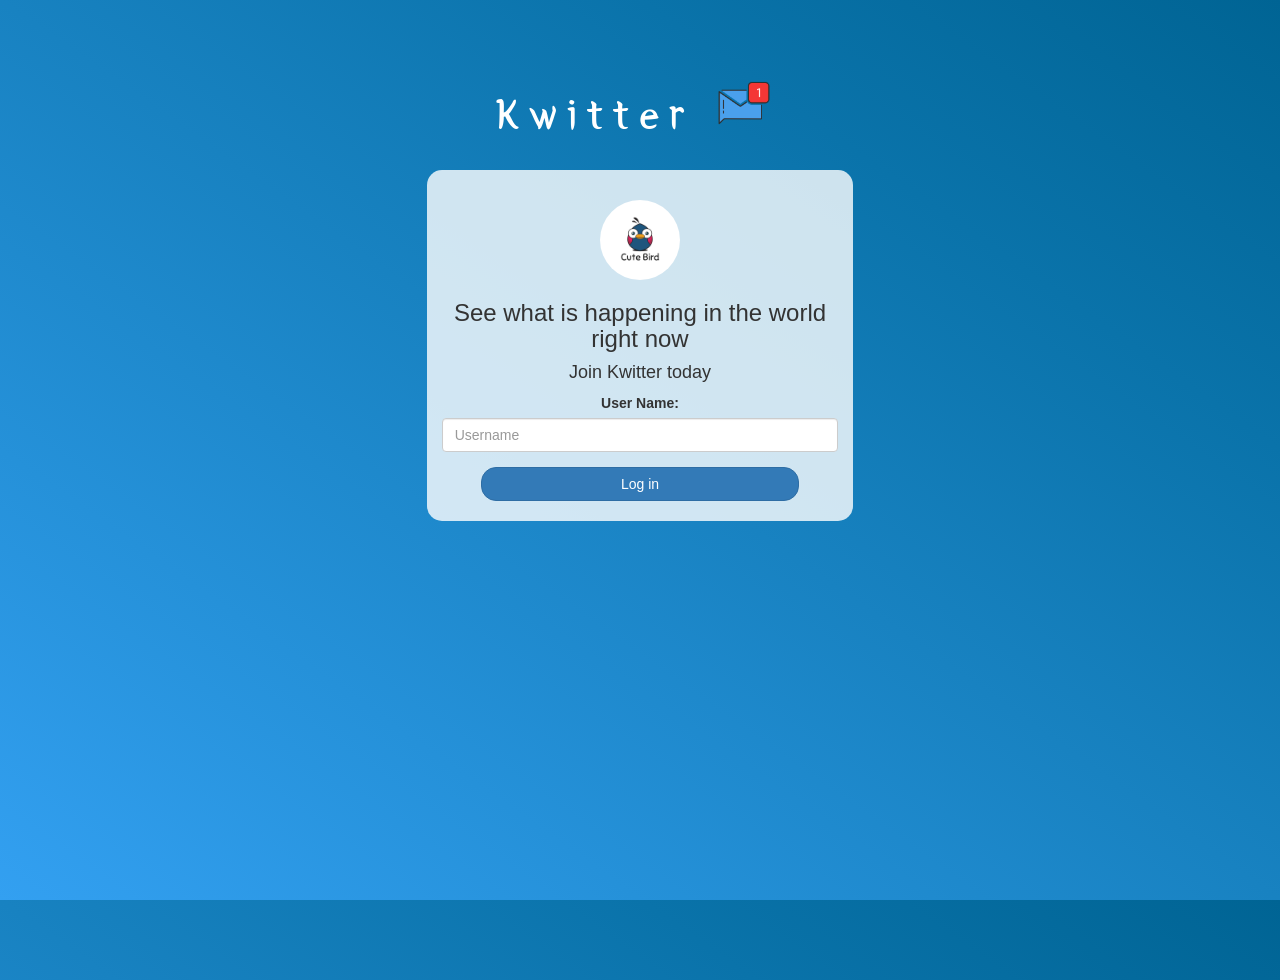
<file: index.html>
<!DOCTYPE html>
<html>
<head>
	<title>Kwitter</title>
<link href="https://fonts.googleapis.com/css?family=Yeon+Sung&display=swap" rel="stylesheet"><meta name="viewport" content="width=device-width, initial-scale=1">

<link rel="stylesheet" href="https://maxcdn.bootstrapcdn.com/bootstrap/3.4.0/css/bootstrap.min.css">
<script src="https://ajax.googleapis.com/ajax/libs/jquery/3.4.1/jquery.min.js"></script>
<script src="https://maxcdn.bootstrapcdn.com/bootstrap/3.4.0/js/bootstrap.min.js"></script>

<link rel="stylesheet" type="text/css" href="style.css">
<script src="kwitter.js"></script>
</head>
<body>
<center>
	<h1 class="header">	
		Kwitter	<sup>
	<img src="m2.png">
	</sup>
</h1>
	<div class="col-lg-4 col-md-6 col-sm-6 col-xs-11 login_div">
	<img src="logo.png" class="logo">
		<h3 >See what is happening in the world right now</h3>
		<h4 >Join Kwitter today</h4>
		<div class="form-group">
		  <label >User Name:</label>
		  <input type="text" id="user_name" class="form-control" placeholder="Username">
		</div>
		<button id="login_button" class="btn btn-primary" onclick="addUser()">Log in</button>
		<br><br>
	</div>
</center>
</body>
</html>
</file>
<file: style.css>
html, body
{
  height: 100%;
  margin: 0;
}

body
{
background-image: linear-gradient(to right top, #33a0f1, #2591d9, #1882c1, #0a73aa, #006494);
}

.header
{
	color: white;font-family: 'Yeon Sung';font-size: 45px;letter-spacing: 10px;margin-top: 80px;
}
.header img
{
	width: 80px;margin-left: -15px;
}

.login_div
{
	background: rgba(255,255,255,0.8);float: none;border-radius: 15px;
}

.logo
{
	width: 80px;margin-top: 30px;border-radius: 40px;
}

#login_button
{
	width: 80%;border-radius: 15px;
}

.room_name
{
	cursor: pointer;
	font-size: 20px;
}


#logout
{
	font-size: 20px; float: right;
	margin-top: 15px;
}


#output
{
	padding: 10px; width:80%;
	background: linear-gradient(to top left, #32638f, #b7d9f7);
	border-radius: 15px;
}

#room_name{
	background: #b7d9f7;
}

.input_div_room_page
{
	width: 80%;
}

.input_div label
{
	color: white;font-size: 20px;
}


.input_div_message_page
{
	position: fixed;bottom: 0px;width: 100%;background: rgba(255,255,255,0.8);
}
.input_div_message_page label
{
	color: black;
}
.input_div_message_page #msg
{
	width: 80%;
}
.input_div_message_page button
{
	margin-top: 15px;
	width: 50%; 
}
.color_white
{
	color: white
}

.user_tick
{
	width:20px;
}
.message_h4
{
	padding-left:5px;color:grey;
}
#send{
	margin-bottom: 5px;
}
</file>
